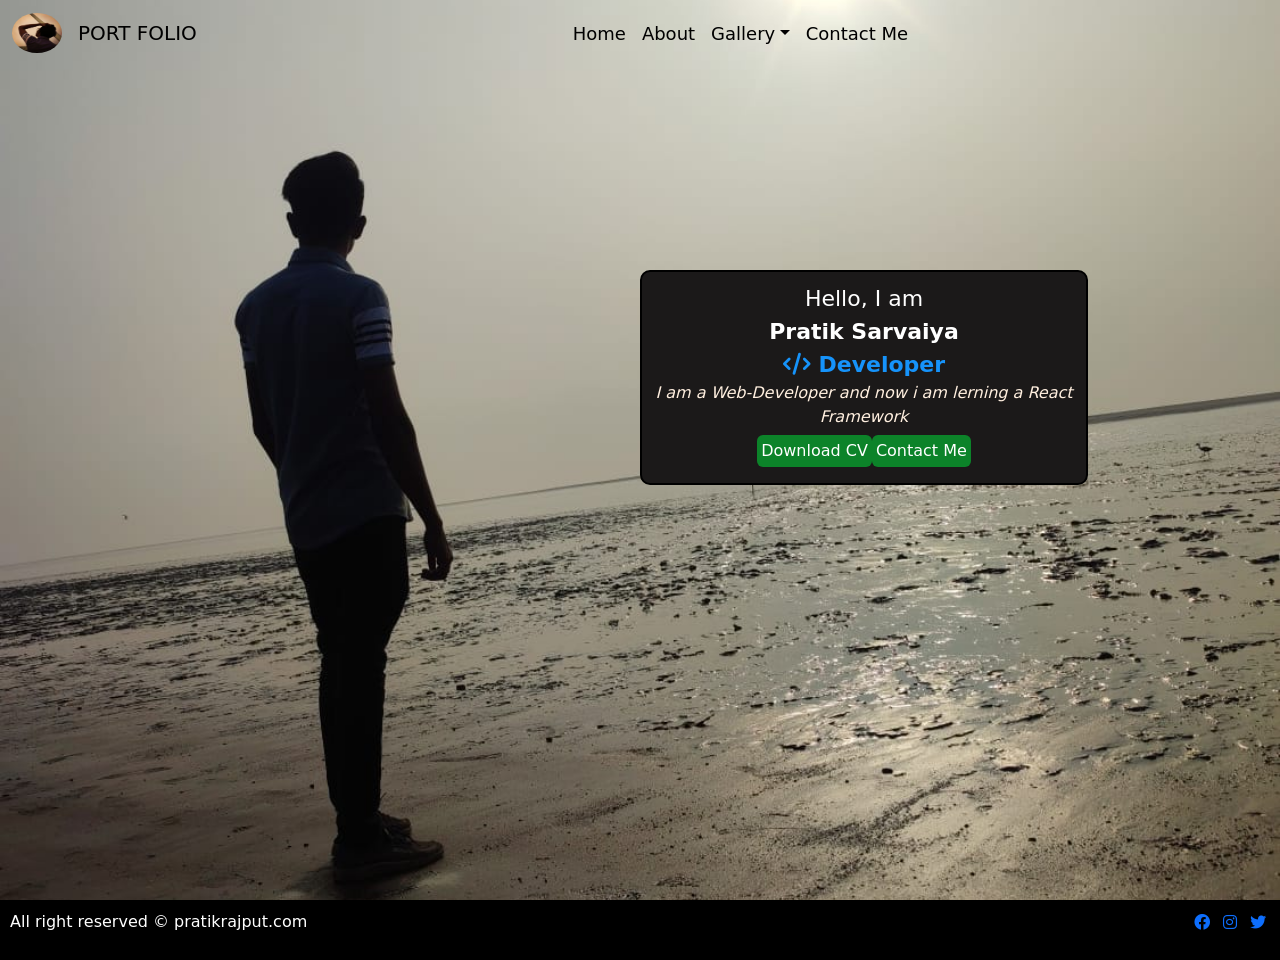
<file: index.html>
<!DOCTYPE html>
<html lang="en">

<head>
    <meta charset="UTF-8">
    <meta http-equiv="X-UA-Compatible" content="IE=edge">
    <meta name="viewport" content="width=device-width, initial-scale=1.0">
    <title>Portfolio</title>
    <!-- CSS -->
    <link rel="stylesheet" href="index.css">
    <link rel="stylesheet" href="resposive.css">
    <!-- Bootstrap  -->
    <link href="https://cdn.jsdelivr.net/npm/bootstrap@5.0.2/dist/css/bootstrap.min.css" rel="stylesheet"
        integrity="sha384-EVSTQN3/azprG1Anm3QDgpJLIm9Nao0Yz1ztcQTwFspd3yD65VohhpuuCOmLASjC" crossorigin="anonymous">
    <script src="https://cdn.jsdelivr.net/npm/bootstrap@5.0.2/dist/js/bootstrap.bundle.min.js"
        integrity="sha384-MrcW6ZMFYlzcLA8Nl+NtUVF0sA7MsXsP1UyJoMp4YLEuNSfAP+JcXn/tWtIaxVXM"
        crossorigin="anonymous"></script>
    <!-- font awesome  -->
    <link rel="stylesheet" href="https://cdnjs.cloudflare.com/ajax/libs/font-awesome/6.0.0/css/all.min.css"
        integrity="sha512-9usAa10IRO0HhonpyAIVpjrylPvoDwiPUiKdWk5t3PyolY1cOd4DSE0Ga+ri4AuTroPR5aQvXU9xC6qOPnzFeg=="
        crossorigin="anonymous" referrerpolicy="no-referrer" />

</head>

<body>
    <div class="first-slide">
        <nav class="navbar navbar-expand-lg navbar-light">
            <div class="container-fluid">
                <a class="navbar-brand" href="#"><img src="./img/logo/IMG_20220804_143349_092.jpg"
                        class="rounded-circle" width="50px" height="40px" alt=""></a>
                <a class="navbar-brand" href="">PORT FOLIO</a>
                <button class="navbar-toggler" type="button" data-bs-toggle="collapse" data-bs-target="#navbarNav"
                    aria-controls="navbarNav" aria-expanded="false" aria-label="Toggle navigation">
                    <span class="navbar-toggler-icon my-toggler"></span>
                </button>
                <div class="collapse navbar-collapse" id="navbarNav">
                    <ul class="navbar-nav">
                        <li class="nav-item">
                            <a class="nav-link active" aria-current="page" href="#">Home</a>
                        </li>
                        <li class="nav-item">
                            <a class="nav-link" href="./components/about.html">About</a>
                        </li>
                        <li class="nav-item dropdown">
                            <a class="nav-link dropdown-toggle" href="#" id="navbarDropdown" role="button"
                                data-bs-toggle="dropdown" aria-expanded="false">Gallery</a>
                            <ul class="dropdown-menu" aria-labelledby="navbarDropdown">
                                <li><a class="dropdown-item" href="./components/photo.html">Photos</a></li>
                                <li><a class="dropdown-item" href="./components/video.html">Videos</a></li>
                                <li><a class="dropdown-item" href="./components/more.html">More</a></li>
                            </ul>
                        </li>
                        <li class="nav-item">
                            <a class="nav-link" href="./components/contact.html">Contact Me</a>
                        </li>

                    </ul>
                </div>
            </div>
        </nav>
        <div class="heading-banner">
            <div class="hello">Hello, I am</div>
            <div class="name fw-bold">Pratik Sarvaiya</div>
            <div class="about" style="color:rgba(22, 148, 252, 0.993);font-weight: 600;"> <i class="fa-solid fa-code"></i>
                Developer</div>

            <div class="moreabout fs-6 " style="color: rgb(255, 239, 223);font-style: italic;">I am a Web-Developer and
                now i am lerning a React Framework</div>
            <div class="buttons">
                <a href="components\Myresume.pdf" target="_blank" class="nav-link"> <button class="mybtn">Download
                        CV</button> </a>
                <a href="./components/contact.html" class="nav-link"> <button class="mybtn">Contact Me</button> </a>
            </div>
        </div>

    </div>
    
<!--     
    <div class="main-container">
    <p></p>
    </div> -->
    
    <div id="footer">
        
            <div class="copyright">
                <p>All right reserved &copy; pratikrajput.com</p>
            </div>
            <div class="social">
                <a href="https://www.facebook.com/pratik.saravaiya" target="_blank"><i class="fa-brands fa-facebook"></i></a>
                <a href="https://instagram.com/pratiksaravaiya?igshid=YmMyMTA2M2Y=" target="_blank"> <i class="fa-brands fa-instagram"></i></a>
                <a href="./index.html"><i class="fa-brands fa-twitter" target="_blank"></i></a>
            </div>
        
    </div>
</body>

</html>
</file>
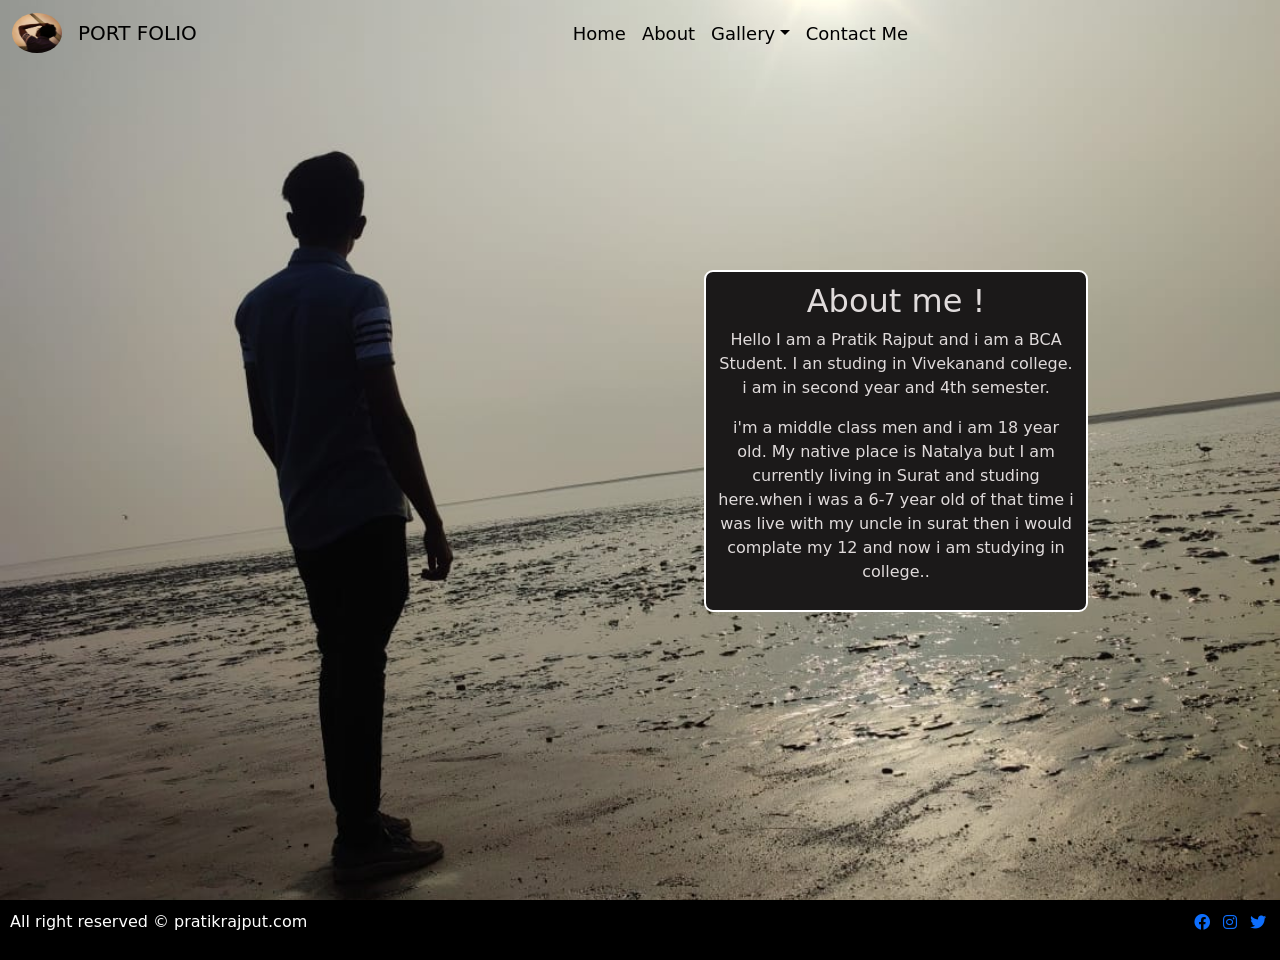
<file: components/about.html>
<!DOCTYPE html>
<html lang="en">

<head>
    <meta charset="UTF-8">
    <meta http-equiv="X-UA-Compatible" content="IE=edge">
    <meta name="viewport" content="width=device-width, initial-scale=1.0">
    <title>Portfolio</title>
    <!-- CSS -->
    <link rel="stylesheet" href="../index.css">
    <link rel="stylesheet" href="../resposive.css">
    <!-- Bootstrap  -->
    <link href="https://cdn.jsdelivr.net/npm/bootstrap@5.0.2/dist/css/bootstrap.min.css" rel="stylesheet"
        integrity="sha384-EVSTQN3/azprG1Anm3QDgpJLIm9Nao0Yz1ztcQTwFspd3yD65VohhpuuCOmLASjC" crossorigin="anonymous">
    <script src="https://cdn.jsdelivr.net/npm/bootstrap@5.0.2/dist/js/bootstrap.bundle.min.js"
        integrity="sha384-MrcW6ZMFYlzcLA8Nl+NtUVF0sA7MsXsP1UyJoMp4YLEuNSfAP+JcXn/tWtIaxVXM"
        crossorigin="anonymous"></script>
    <!-- font awesome  -->
    <link rel="stylesheet" href="https://cdnjs.cloudflare.com/ajax/libs/font-awesome/6.0.0/css/all.min.css"
        integrity="sha512-9usAa10IRO0HhonpyAIVpjrylPvoDwiPUiKdWk5t3PyolY1cOd4DSE0Ga+ri4AuTroPR5aQvXU9xC6qOPnzFeg=="
        crossorigin="anonymous" referrerpolicy="no-referrer" />

</head>

<body>
    <div class="first-slide">
        <nav class="navbar navbar-expand-lg navbar-light">
            <div class="container-fluid">
                <a class="navbar-brand" href="#"><img src="../img/logo/IMG_20220804_143349_092.jpg"
                        class="rounded-circle" width="50px" height="40px" alt=""></a>
                <a class="navbar-brand" href="">PORT FOLIO</a>
                <button class="navbar-toggler" type="button" data-bs-toggle="collapse" data-bs-target="#navbarNav"
                    aria-controls="navbarNav" aria-expanded="false" aria-label="Toggle navigation">
                    <span class="navbar-toggler-icon my-toggler"></span>
                </button>
                <div class="collapse navbar-collapse" id="navbarNav">
                    <ul class="navbar-nav">
                        <li class="nav-item">
                            <a class="nav-link active" aria-current="page" href="../index.html">Home</a>
                        </li>
                        <li class="nav-item">
                            <a class="nav-link" href="#">About</a>
                        </li>
                        <li class="nav-item dropdown">
                            <a class="nav-link dropdown-toggle" href="#" id="navbarDropdown" role="button"
                                data-bs-toggle="dropdown" aria-expanded="false">Gallery</a>
                            <ul class="dropdown-menu" aria-labelledby="navbarDropdown">
                                <li><a class="dropdown-item" href="./photo.html">Photos</a></li>
                                <li><a class="dropdown-item" href="./video.html">Videos</a></li>
                                <li><a class="dropdown-item" href="./more.html">More</a></li>
                            </ul>
                        </li>
                        <li class="nav-item">
                            <a class="nav-link" href="./contact.html">Contact Me</a>
                        </li>

                    </ul>
                </div>
            </div>
        </nav>
        <div id="aboutme">
            <div class="about-heading">
                <h2>About me !</h2>
            </div>
            <div class="mid-con">
                <p>Hello I am a Pratik Rajput and i am a BCA Student. I an studing in Vivekanand
                    college. i am in second year and 4th semester.
                </p>
                <p>i'm a middle class men and i am 18 year old. My native place is Natalya
                    but I am currently living in Surat and studing here.when i was a 6-7 year old of that time i was
                    live with my uncle in surat then i would complate my 12 and now i am studying in college..</p>
            </div>
        </div>

    </div>
    
    <div id="footer">
        
        <div class="copyright">
            <p>All right reserved &copy; pratikrajput.com</p>
        </div>
        <div class="social">
            <a href="https://www.facebook.com/pratik.saravaiya" target="_blank"><i class="fa-brands fa-facebook"></i></a>
            <a href="https://instagram.com/pratiksaravaiya?igshid=YmMyMTA2M2Y=" target="_blank"> <i class="fa-brands fa-instagram"></i></a>
            <a href="./index.html"><i class="fa-brands fa-twitter" target="_blank"></i></a>
        </div>
    
</div>
</body>



</html>
</file>
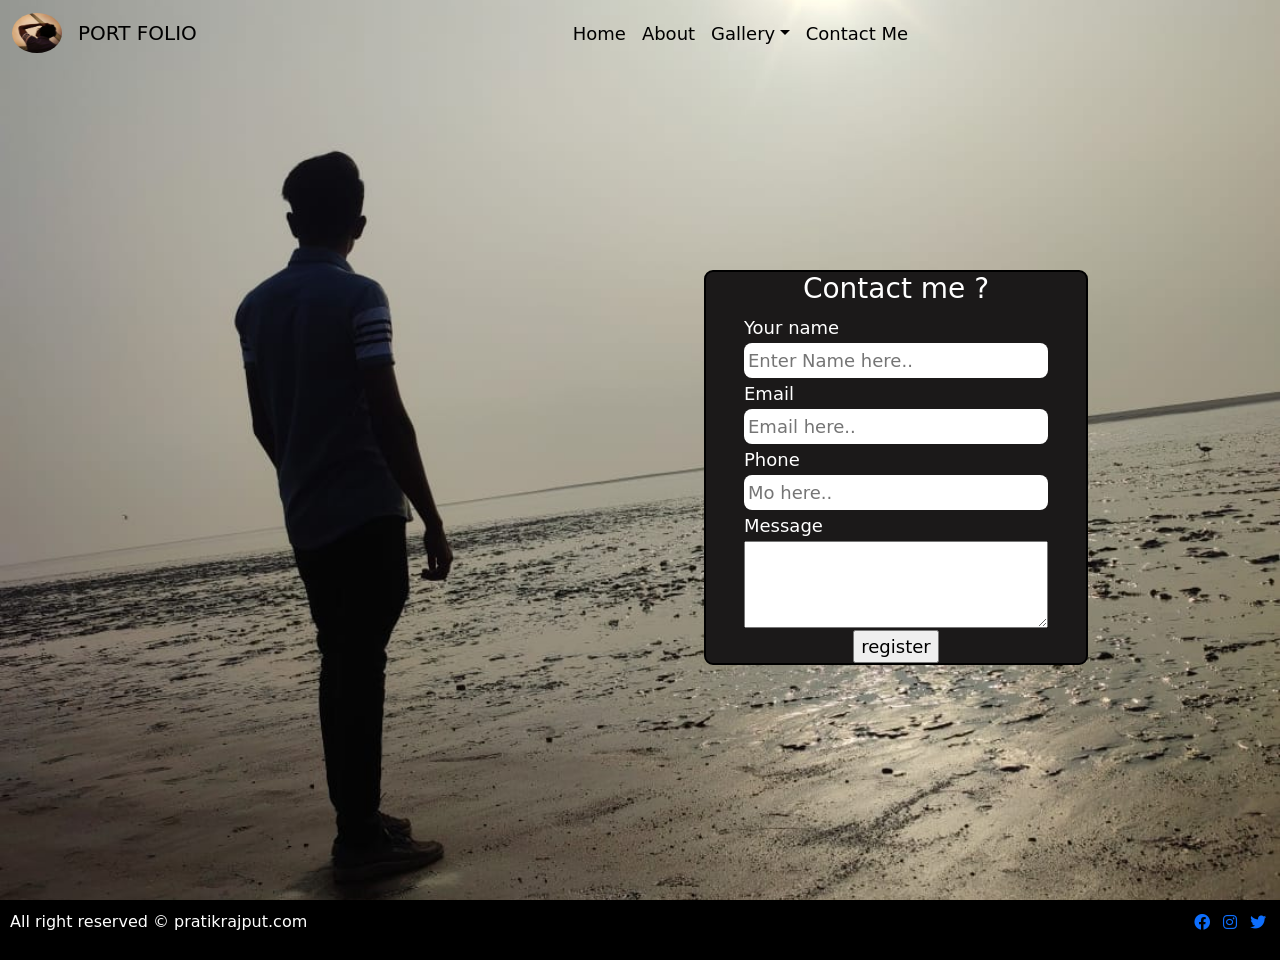
<file: components/contact.html>
<?php include("conn.php"); ?>

<!DOCTYPE html>
<html lang="en">

<head>
    <meta charset="UTF-8">
    <meta http-equiv="X-UA-Compatible" content="IE=edge">
    <meta name="viewport" content="width=device-width, initial-scale=1.0">
    <title>Portfolio</title>
    <!-- CSS -->
    <link rel="stylesheet" href="../index.css">
    <link rel="stylesheet" href="../resposive.css">
    <!-- Bootstrap  -->
    <link href="https://cdn.jsdelivr.net/npm/bootstrap@5.0.2/dist/css/bootstrap.min.css" rel="stylesheet"
        integrity="sha384-EVSTQN3/azprG1Anm3QDgpJLIm9Nao0Yz1ztcQTwFspd3yD65VohhpuuCOmLASjC" crossorigin="anonymous">
    <script src="https://cdn.jsdelivr.net/npm/bootstrap@5.0.2/dist/js/bootstrap.bundle.min.js"
        integrity="sha384-MrcW6ZMFYlzcLA8Nl+NtUVF0sA7MsXsP1UyJoMp4YLEuNSfAP+JcXn/tWtIaxVXM"
        crossorigin="anonymous"></script>
    <!-- font awesome  -->
    <link rel="stylesheet" href="https://cdnjs.cloudflare.com/ajax/libs/font-awesome/6.0.0/css/all.min.css"
        integrity="sha512-9usAa10IRO0HhonpyAIVpjrylPvoDwiPUiKdWk5t3PyolY1cOd4DSE0Ga+ri4AuTroPR5aQvXU9xC6qOPnzFeg=="
        crossorigin="anonymous" referrerpolicy="no-referrer" />

</head>

<body>
    <div class="first-slide">
        <nav class="navbar navbar-expand-lg navbar-light">
            <div class="container-fluid">
                <a class="navbar-brand" href="#"><img src="../img/logo/IMG_20220804_143349_092.jpg"
                        class="rounded-circle" width="50px" height="40px" alt=""></a>
                <a class="navbar-brand" href="">PORT FOLIO</a>
                <button class="navbar-toggler" type="button" data-bs-toggle="collapse" data-bs-target="#navbarNav"
                    aria-controls="navbarNav" aria-expanded="false" aria-label="Toggle navigation">
                    <span class="navbar-toggler-icon my-toggler"></span>
                </button>
                <div class="collapse navbar-collapse" id="navbarNav">
                    <ul class="navbar-nav">
                        <li class="nav-item">
                            <a class="nav-link active" aria-current="page" href="../index.html">Home</a>
                        </li>
                        <li class="nav-item">
                            <a class="nav-link" href="./about.html">About</a>
                        </li>
                        <li class="nav-item dropdown">
                            <a class="nav-link dropdown-toggle" href="#" id="navbarDropdown" role="button"
                                data-bs-toggle="dropdown" aria-expanded="false">Gallery</a>
                            <ul class="dropdown-menu" aria-labelledby="navbarDropdown">
                                <li><a class="dropdown-item" href="./photo.html">Photos</a></li>
                                <li><a class="dropdown-item" href="./video.html">Videos</a></li>
                                <li><a class="dropdown-item" href="./more.html">More</a></li>
                            </ul>
                        </li>
                        <li class="nav-item">
                            <a class="nav-link" href="#">Contact Me</a>
                        </li>

                    </ul>
                </div>
            </div>
        </nav>

        <div id="form-container">
            <div class="form-heading">
                <h3>Contact me ?</h3>
            </div>
            <form action="conn.php" method="get">
                <div class="main-input-container">
                    <div class="input-container">
                        <label for="name">Your name</label>
                        <input type="text" placeholder="Enter Name here.." name="myname">
                    </div>
                    <div class="input-container">
                        <label for="email">Email</label>
                        <input type="email" placeholder="Email here.." name="email">
                    </div>
                    <div class="input-container">
                        <label for="mno">Phone</label>
                        <input type="text" placeholder="Mo here.." name="phone">
                    </div>
                    <div class="input-container">
                        <label for="think">Message</label>
                        <textarea  id="mymessage" cols="20" rows="3" name="mymessage"></textarea>
                    </div>
                </div>
                <div class="Mybuttons">
                    <input type="submit" value="register" name="register"/>
                </div>
            </form>
        </div>



    </div>

    <div id="footer">

        <div class="copyright">
            <p>All right reserved &copy; pratikrajput.com</p>
        </div>
        <div class="social">
            <a href="https://www.facebook.com/pratik.saravaiya" target="_blank"><i
                    class="fa-brands fa-facebook"></i></a>
            <a href="https://instagram.com/pratiksaravaiya?igshid=YmMyMTA2M2Y=" target="_blank"> <i
                    class="fa-brands fa-instagram"></i></a>
            <a href="./index.html"><i class="fa-brands fa-twitter" target="_blank"></i></a>
        </div>

    </div>
</body>



</html>
</file>
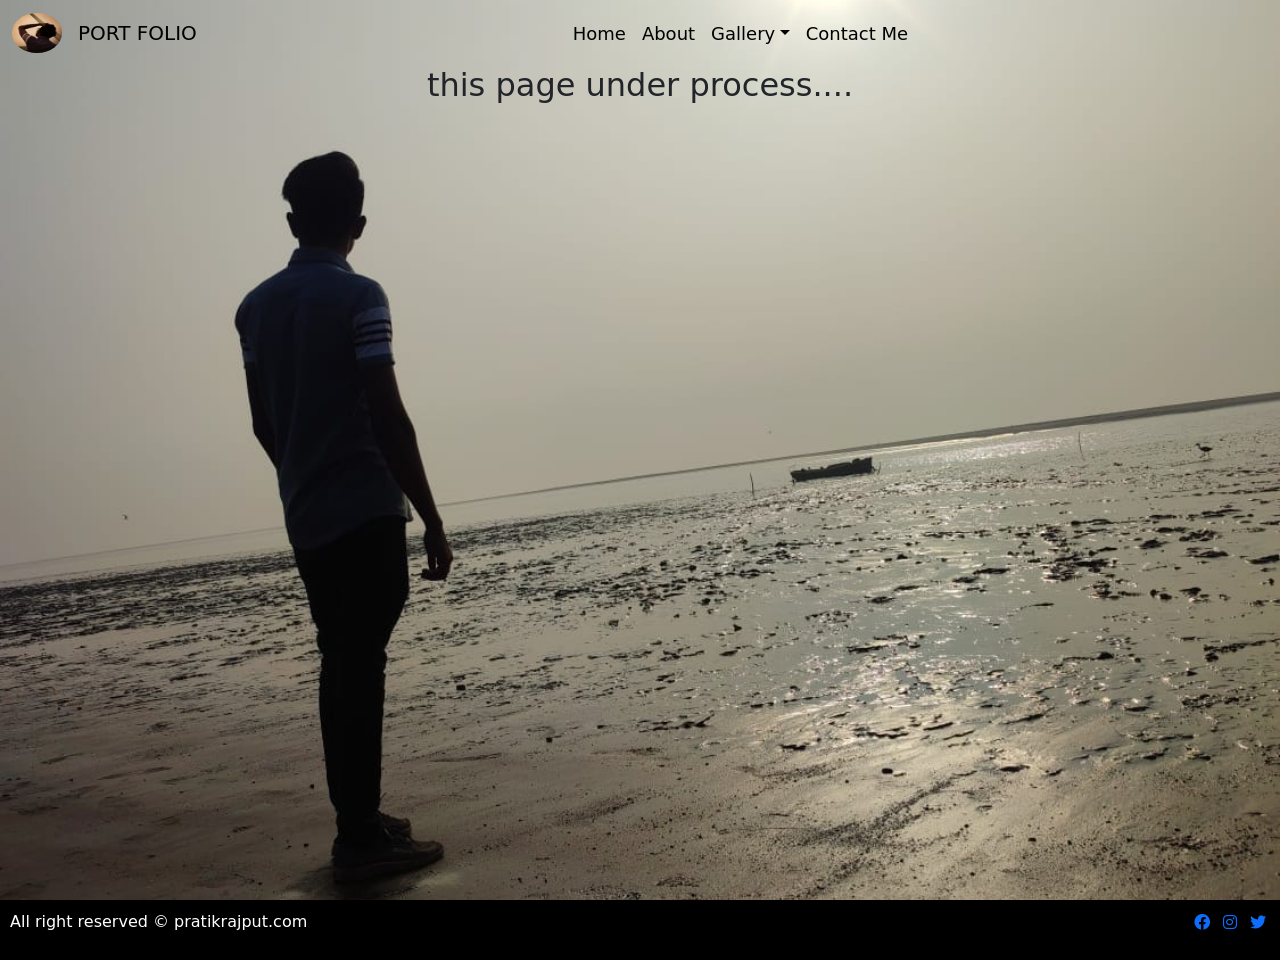
<file: components/more.html>
<!DOCTYPE html>
<html lang="en">

<head>
    <meta charset="UTF-8">
    <meta http-equiv="X-UA-Compatible" content="IE=edge">
    <meta name="viewport" content="width=device-width, initial-scale=1.0">
    <title>Portfolio</title>
    <!-- CSS -->
    <!-- <link rel="stylesheet" href="../index.css"> -->
    <link rel="stylesheet" href="./more.css">
    <link rel="stylesheet" href="../resposive.css">
    <!-- Bootstrap  -->
    <link href="https://cdn.jsdelivr.net/npm/bootstrap@5.0.2/dist/css/bootstrap.min.css" rel="stylesheet"
        integrity="sha384-EVSTQN3/azprG1Anm3QDgpJLIm9Nao0Yz1ztcQTwFspd3yD65VohhpuuCOmLASjC" crossorigin="anonymous">
    <script src="https://cdn.jsdelivr.net/npm/bootstrap@5.0.2/dist/js/bootstrap.bundle.min.js"
        integrity="sha384-MrcW6ZMFYlzcLA8Nl+NtUVF0sA7MsXsP1UyJoMp4YLEuNSfAP+JcXn/tWtIaxVXM"
        crossorigin="anonymous"></script>
    <!-- font awesome  -->
    <link rel="stylesheet" href="https://cdnjs.cloudflare.com/ajax/libs/font-awesome/6.0.0/css/all.min.css"
        integrity="sha512-9usAa10IRO0HhonpyAIVpjrylPvoDwiPUiKdWk5t3PyolY1cOd4DSE0Ga+ri4AuTroPR5aQvXU9xC6qOPnzFeg=="
        crossorigin="anonymous" referrerpolicy="no-referrer" />

</head>

<body>
    <div class="first-slide">
        <nav class="navbar navbar-expand-lg navbar-light">
            <div class="container-fluid">
                <a class="navbar-brand" href="#"><img src="../img/logo/IMG_20220804_143349_092.jpg"
                        class="rounded-circle" width="50px" height="40px" alt=""></a>
                <a class="navbar-brand" href="">PORT FOLIO</a>
                <button class="navbar-toggler" type="button" data-bs-toggle="collapse" data-bs-target="#navbarNav"
                    aria-controls="navbarNav" aria-expanded="false" aria-label="Toggle navigation">
                    <span class="navbar-toggler-icon my-toggler"></span>
                </button>
                <div class="collapse navbar-collapse" id="navbarNav">
                    <ul class="navbar-nav">
                        <li class="nav-item">
                            <a class="nav-link active" aria-current="page" href="../index.html">Home</a>
                        </li>
                        <li class="nav-item">
                            <a class="nav-link" href="./about.html">About</a>
                        </li>
                        <li class="nav-item dropdown">
                            <a class="nav-link dropdown-toggle" href="#" id="navbarDropdown" role="button"
                                data-bs-toggle="dropdown" aria-expanded="false">Gallery</a>
                            <ul class="dropdown-menu" aria-labelledby="navbarDropdown">
                                <li><a class="dropdown-item" href="./photo.html">Photos</a></li>
                                <li><a class="dropdown-item" href="./video.html">Videos</a></li>
                                <li><a class="dropdown-item" href="#">More</a></li>
                            </ul>
                        </li>
                        <li class="nav-item">
                            <a class="nav-link" href="./contact.html">Contact Me</a>
                        </li>

                    </ul>
                </div>
            </div>
        </nav>
    

        
        <div id="main-container">

           <h2>this page under process....</h2>
           
           
           
           
        </div>
    </div>

    
    
    <div id="footer">
        
        <div class="copyright">
            <p>All right reserved &copy; pratikrajput.com</p>
        </div>
        <div class="social">
            <a href="https://www.facebook.com/pratik.saravaiya" target="_blank"><i class="fa-brands fa-facebook"></i></a>
            <a href="https://instagram.com/pratiksaravaiya?igshid=YmMyMTA2M2Y=" target="_blank"> <i class="fa-brands fa-instagram"></i></a>
            <a href="./index.html"><i class="fa-brands fa-twitter" target="_blank"></i></a>
        </div>
    
</div>
</body>

</html>
</file>
<file: index.css>
.first-slide {
    background: url("img/bg/mybg.jpeg") no-repeat;
    background-size: cover;
    background-position: center;
    height: 100vh;
    background-attachment: fixed;
    position: relative;
    text-align: center;

}

/* navbar  */
.navbar-light {
    color: rgb(204, 5, 5);
    font-weight: 500;

}

.nav-item a {
    color: black;
    font-size: 18px;
}

.navbar-brand {
    color: aliceblue;
    font-weight: 500;

}

.navbar-brand:hover {
    color: rgb(71, 22, 22);
}

.dropdown .dropdown-menu {
    background-color: rgb(181 176 157);
    border-radius: 12px;
    width: fit-content;
    margin: auto;
    display: none;
}

.nav-item ul li a:hover {

    border-radius: 12px;
}

.dropdown-menu li a {
    font-size: 16px;
}

.navbar-collapse {
    text-align: center;
}

.navbar-nav {

    margin: auto;
}

/* Heading-baner */

.heading-banner {

    width: 35vw;
    /* flex-wrap: wrap; */
    border: 2px solid black;
    display: inline-block;
    padding: 10px;
    border-radius: 10px;
    position: absolute;
    top: 30%;
    right: 15%;
    background-color: rgb(27, 25, 25);
    font-size: 22px;
    color: white;


}

.buttons {
    display: flex;
    justify-content: center;
}

.mybtn {
    font-size: 16px;
    padding: 4px;
    border: none;
    background-color: rgba(9, 155, 45, 0.815);
    color: white;
    border-radius: 6px;
    margin: 6px auto;
}

.mybtn:hover {
    background-color: rgb(25, 87, 41);
    color: white;
}

/* Contact Form  */

#form-container {
    width: 30vw;
    border: 2px solid black;
    border-radius: 9px;
    display: flex;
    flex-direction: column;
    /* text-align: center; */
    font-size: 18px;
    position: absolute;
    top: 30%;
    right: 15%;
    background-color: rgb(27, 25, 25);
    color: white;

}

.input-container {
    display: flex;
    flex-direction: column;
}

.input-container label {
    display: flex;
    margin-left: 10%;
}

.input-container input {
    padding: 4px;
    border-radius: 8px;
    border: none;
    width: 80%;
    margin: 2px auto;
}

.input-container textarea {
    width: 80%;
    margin: 2px auto;
}


#aboutme {
    width: 30vw;
    border: 2px solid rgb(255, 255, 255);
    border-radius: 9px;
    padding: 10px;
    display: flex;
    flex-direction: column;
    position: absolute;
    top: 30%;
    right: 15%;
    background-color: rgb(27, 25, 25);
    color: rgb(224, 219, 219);
}

/* Footer   */

#footer {
    background-color: black;
    color: white;
    display: flex;
    justify-content: space-between;
    padding: 10px 10px;
}
.social i{
    margin: 4px;
}
</file>
<file: resposive.css>
@media screen and (max-width:470px) {
    .first-slide{
        padding: 10px 4px;
    }
    .heading-banner{
        font-size: 18px;
        width: 48vw;
       margin-top: 38px;
       padding: 3px;
       
    }
    .buttons{
      flex-direction: column;
    }
    .buttons button{
        margin: 2px 0;
        font-size: 12px;
    }
    .nav-item a{
        font-size: 16px;
        margin:1px auto;
       
        padding: 0px;
        
    }
    .dropdown .dropdown-menu{
        border: 1px solid black;
      text-align: center;
      padding: 0px;
    }
    .navbar-light{
      
        font-weight: 600;
        border-radius: 20px;
       border: 1px  black;
       border-style:solid;
       backdrop-filter: blur(40px); 
    }

    #form-container{
        width: 50%;
        font-size: 12px;
        margin-top: 38px;
    }
    .mybtn{
        display: inline-block;
        width: 80%;
    }
    #aboutme{
        width: 50vw;
    }

    #footer{
        display: block;
        text-align: center;
    }
    
}
</file>
<file: components/more.css>
.first-slide {
    background: url("../img/bg/mybg.jpeg") no-repeat;
    background-size: cover;
    background-position: center;
    height: 100vh;
    background-attachment: fixed;
    position: relative;
    text-align: center;


}

/* navbar  */
.navbar-light {
    color: rgb(204, 5, 5);
    font-weight: 500;

}

.nav-item a {
    color: black;
    font-size: 18px;
}

.navbar-brand {
    color: aliceblue;
    font-weight: 500;

}

.navbar-brand:hover {
    color: rgb(71, 22, 22);
}

.dropdown .dropdown-menu {
    background-color: rgb(181 176 157);
    border-radius: 12px;
    width: fit-content;
    margin: auto;
    display: none;
}

.nav-item ul li a:hover {

    border-radius: 12px;
}

.dropdown-menu li a {
    font-size: 16px;
}

.navbar-collapse {
    text-align: center;
}

.navbar-nav {

    margin: auto;
}


/* Footer   */

#footer {
    background-color: black;
    color: white;
    display: flex;
    justify-content: space-between;
    padding: 10px 10px;
}
.social i{
    margin: 4px;
}

/* more   */
</file>
